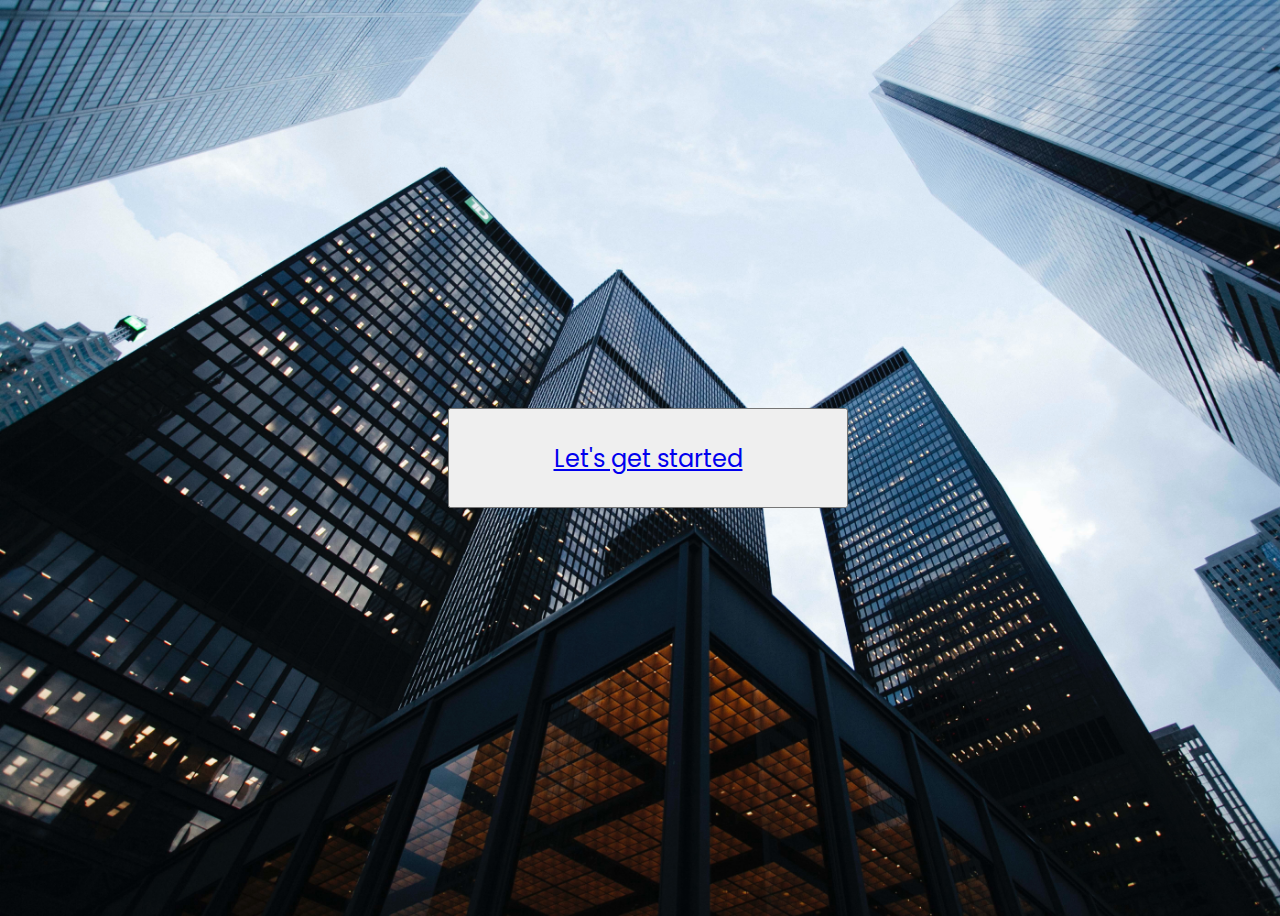
<file: index.html>
<!DOCTYPE html>
<html lang="en">

<head>
    <meta charset="UTF-8">
    <meta name="viewport" content="width=device-width, initial-scale=1.0">
    <title>Welcome Page</title>
    <link rel="stylesheet" href="https://cdn.jsdelivr.net/npm/bootstrap@4.1.3/dist/css/bootstrap.min.css"
        integrity="sha384-MCw98/SFnGE8fJT3GXwEOngsV7Zt27NXFoaoApmYm81iuXoPkFOJwJ8ERdknLPMO" crossorigin="anonymous">
    <link rel="stylesheet" href="style.css">
    <link rel="shortcut icon" href="./assets/favicon.jpg" type="image/x-icon">
</head>

<body class="welcome-page">
    


    <button class="btn welcome-btn"><a href="first.html">Let's get started</a></button>




</body>

</html>
</file>
<file: style.css>
@import url('https://fonts.googleapis.com/css2?family=Poppins&display=swap');

* {
    font-family: 'Poppins', sans-serif;
}

.imp {
    margin: 25px;
    box-shadow: 5px 5px 8px grey;
}

.imp:hover {

    box-shadow: none;
}

.card-title {
    text-align: center;
}

.top {
    position: relative;
}

.top img {
    border-radius: 50%;
    height: 150px;
    width: 150px;
    position: absolute;
    top: 3px;
    right: 3px;
}

.greeting {
    margin: 20px 0px 20px 0px;
}

.greeting h3 {
    margin-top: 80px;
}

.employee-details {
    margin: 100px 0px 100px 0px;
}

.navbar {
    height: 100px;
}

.login-box {
    width: 400px;
    min-height: 300px;
    background-color: white;
    border-radius: 10px;
    box-shadow: 5px 5px 8px rgb(0, 0, 0);
    padding: 15px;
    text-align: center;
    align-items: left;
}

main {
    width: 100%;
    height: 100vh;
    display: flex;
    justify-content: center;
    align-items: center;
}

.login-body {
    background-color: rgb(0, 44, 63);
}

.register-body {
    background-color:  rgb(0, 44, 63);
}

.register-box {
    width: 600px;
    min-height: 300px;
    background-color: white;
    border-radius: 10px;
    box-shadow: 5px 5px 8px rgb(0, 0, 0);
    padding: 15px;
    text-align: left;
    margin-top: 100px;
}

.table {
    border-spacing: 1px;
}

.paragraph {
    font-size: 20px;
    padding: 0px 100px 40px 100px;
    background-image: url(./assets/favicon.jpg);
    background-color: rgba(255, 255, 255, 0.6);
    background-blend-mode: lighten;
    background-repeat: no-repeat;
    background-size: contain;
    background-position: center;
}

.our-services {
    margin: 0;
    padding: 0;
    background: rgb(0, 44, 63);
    padding: 20px 0px 50px 0px;
    margin-top: 100px;
}

.employee-table {
    margin: 10px 200px 100px 200px;

}

.employee-table h3 {
    text-align: center;
    padding: 30px;
}


.welcome-page {


    background-image: url("./assets/sean-pollock-PhYq704ffdA-unsplash.jpg");
    background-size: cover;
    display: flex;
    flex-direction: row;
    justify-content: center;
    width: 100%;
    height: 100vh;
    display: flex;
    justify-content: center;
    align-items: center;

}

.welcome-page:hover {
    background-image: url(./assets/sean-pollock-PhYq704ffdA-unsplash.jpg);
    background-color: rgba(255, 255, 255, 0.6);
    background-blend-mode: lighten;

}

.welcome-page button {
    height: 100px;
    align-items: center;
    width: 400px;
    font-size: x-large;
    transition: transform .9s;
}

.welcome-page button:hover {
    transform: scale(1.2);

}

.iframes {
    margin-top: 100px;
    display: flex;
    flex-direction: row;
    justify-content: center;
}

.footer{
    width: 100%;
    height: 300px;
    margin-top: 100px;
    background-color: rgb(255, 155, 42);
    display: flex;
    flex-direction: row;
    justify-content: center;
    align-items: center;
}
.footer img{
    align-items: center;
    margin: 50px;
}

.one{
    font-size: xx-large;
}

.input-box{
    width: 100%;
}
.iframe-span{
    display: flex;
    flex-direction: row;
    justify-content: center;
}

.fixed-register{
    margin-bottom: 200px;
}
</file>
